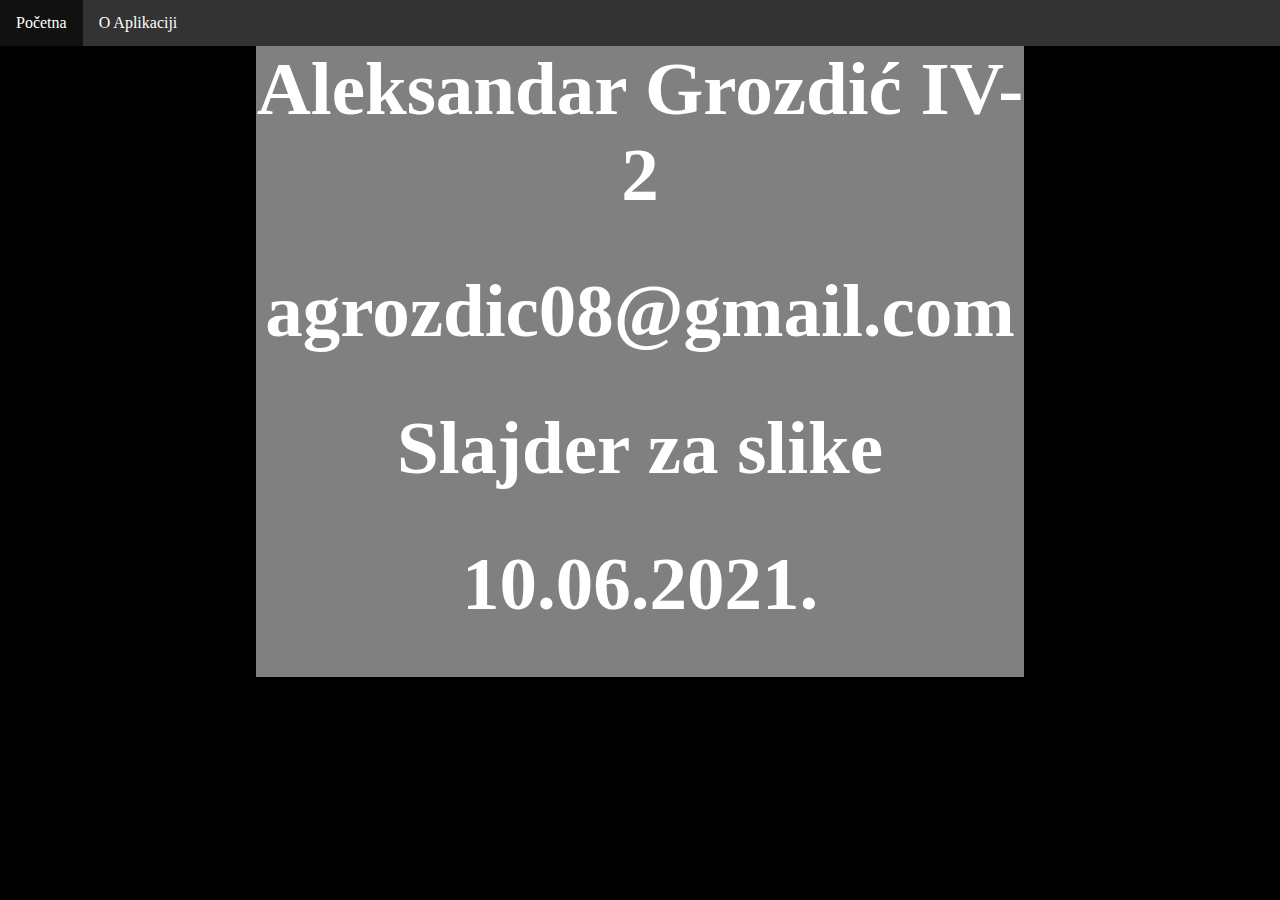
<file: pages/oAplikaciji.html>
<html>
	<head>
		<meta charset="UTF-8">
		<link rel="stylesheet" href="../css/css.css">
	</head>
	<body>
		<ul>
			<li><a href="../index.html"> Početna </a></li>
			<li><a href="/oAplikaciji.html"> O Aplikaciji </a></li>
		</ul>
		<div id="oAplikaciji">
			<h1> Aleksandar Grozdić IV-2 </h1>
			<h1> agrozdic08@gmail.com </h1>
			<h1> Slajder za slike </h1>
			<h1> 10.06.2021. </h1>
		</div>
	</body>
</html>
</file>
<file: css/css.css>
body{
	margin: 0px;
	background-color: black;
}

ul {
  list-style-type: none;
  margin: 0;
  padding: 0;
  overflow: hidden;
  background-color: #333;
}

li {
  float: left;
}

li a {
  display: block;
  color: white;
  text-align: center;
  padding: 14px 16px;
  text-decoration: none;
}

li a:hover {
  background-color: #111;
}

img {
	width: 60%;
	margin-left: 20%;
}

#gallery { 
	position: relative;
	text-align: center;
}

#gallery > img {
	position: absolute;
	left: 0;
	top: 0;
	display: none;
}

#gallery > img:first-child {
	display: block;
}

.dot {
  height: 15px;
  width: 15px;
  background-color: white;
  border-radius: 50%;
  display: inline-block;
  margin: 5px;
}

#circles {
	width: 50%;
	position: fixed;
	bottom: 17.5%;
	left: 25%;
	text-align: center;
}

h1{
	color: white;
	font-size: 75px;
    vertical-align: middle;
	display: block;
}

#oAplikaciji{
	margin-left: auto;
	margin-right: auto;
	width: 60%;
	height: 50%;
	text-align: center;
	background-color: grey;
	display: table;
}
</file>
